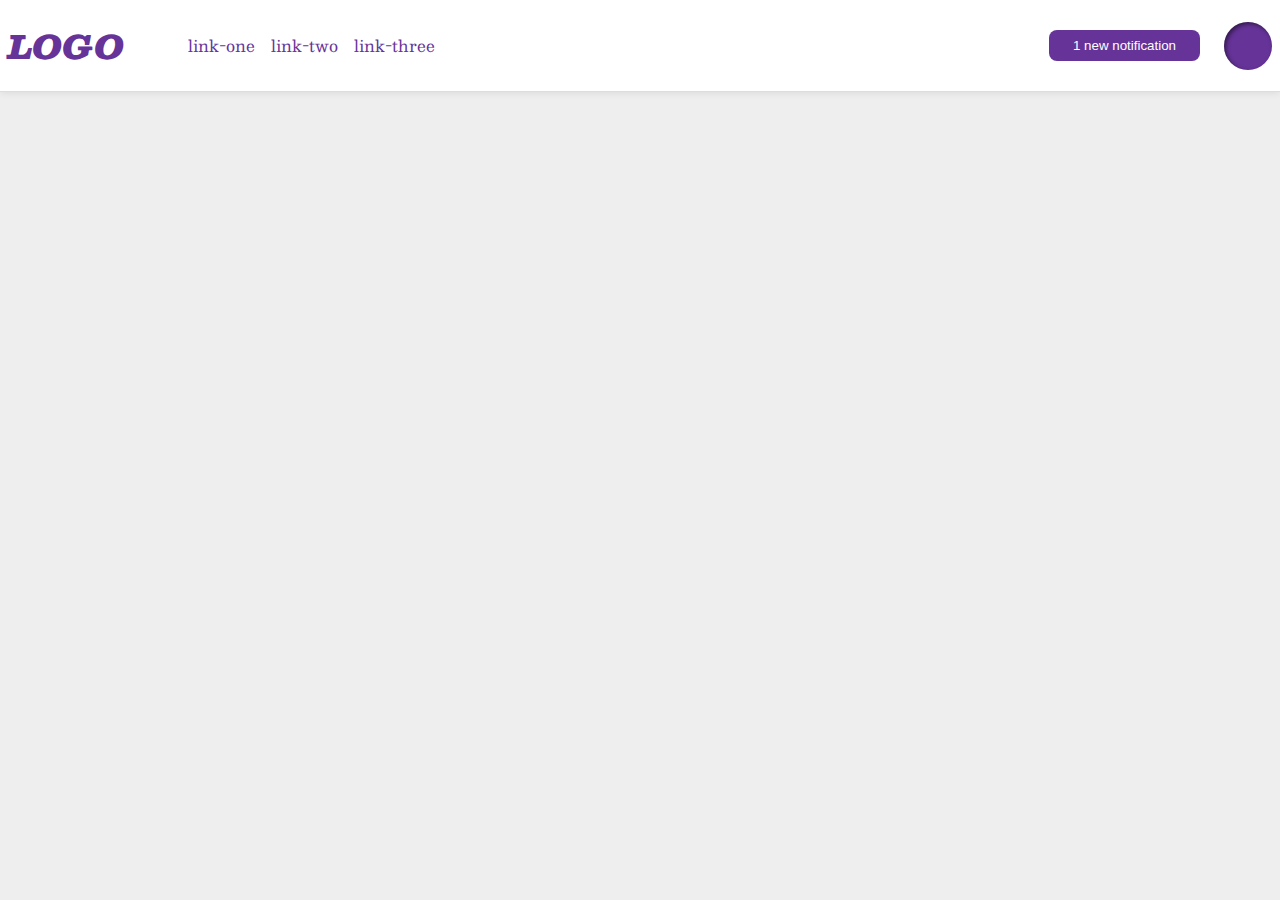
<file: flex/03-flex-header-2/index.html>
<!DOCTYPE html>
<html lang="en">
  <head>
    <meta charset="UTF-8">
    <meta http-equiv="X-UA-Compatible" content="IE=edge">
    <meta name="viewport" content="width=device-width, initial-scale=1.0">
    <title>Flex Header 2</title>
    <link rel="stylesheet" href="style.css">
  </head>
  <body>
    <div class="header">
      <div class="cont-left">
        <div class="logo">
          LOGO
        </div>
        <ul class="links">
          <li><a href="google.com">link-one</a></li>
          <li><a href="google.com">link-two</a></li>
          <li><a href="google.com">link-three</a></li>
        </ul>
      </div>
      <div class="cont-left">
        <button class="notifications">
          1 new notification
        </button>
        <div class="profile-image"></div>
      </div>
    </div>
  </body>
</html>
</file>
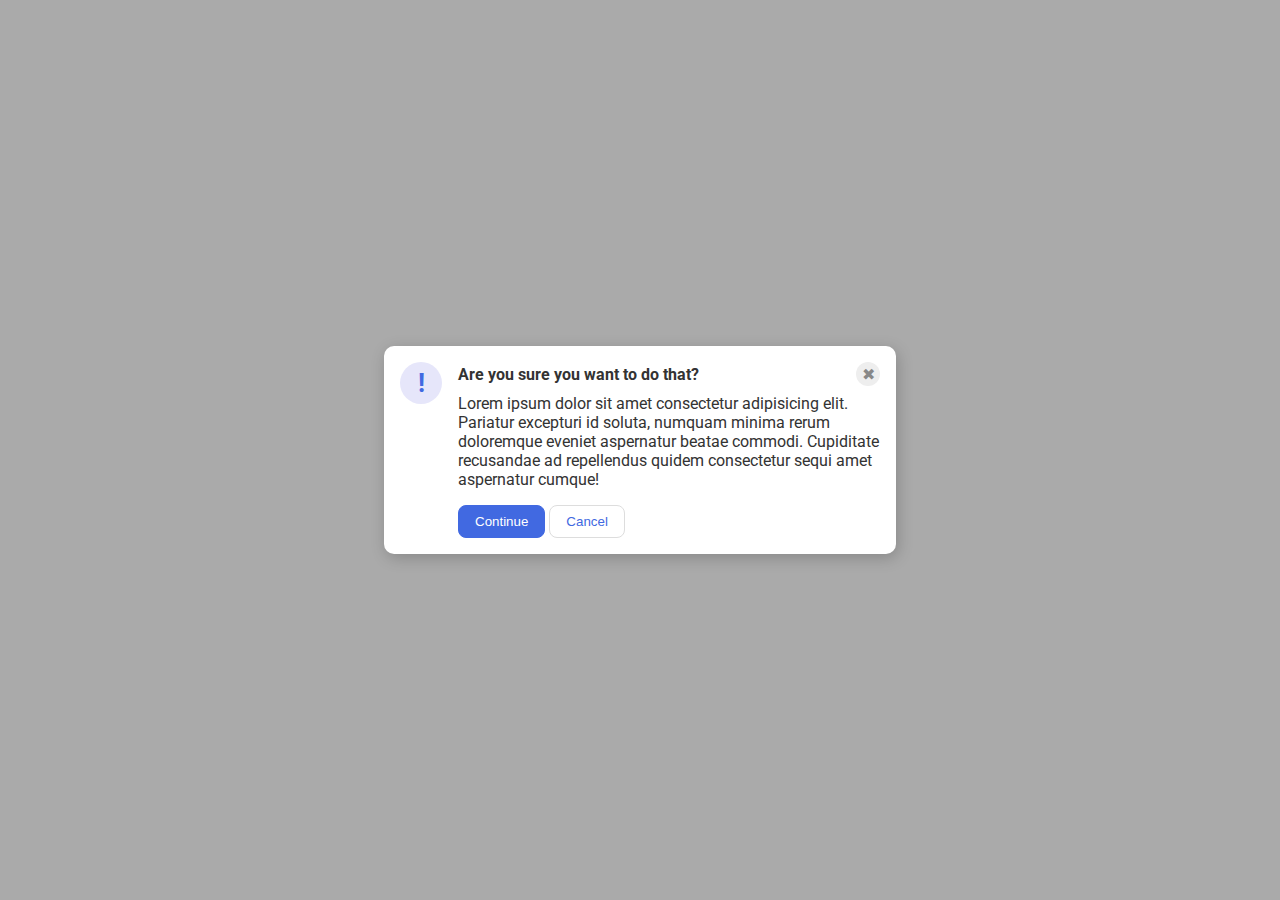
<file: flex/05-flex-modal/index.html>
<!DOCTYPE html>
<html lang="en">
  <head>
    <meta charset="UTF-8">
    <meta http-equiv="X-UA-Compatible" content="IE=edge">
    <meta name="viewport" content="width=device-width, initial-scale=1.0">
    <link rel="stylesheet" href="style.css">
    <title>Modal</title>
  </head>
  <body>
    <div class="modal">
      <div class="icon">!</div>
      <div class="container">
        <div class="header">Are you sure you want to do that?
          <div class="close-button">✖</div>
        </div>
        <div class="text">Lorem ipsum dolor sit amet consectetur adipisicing elit. Pariatur excepturi id soluta, numquam minima rerum doloremque eveniet aspernatur beatae commodi. Cupiditate recusandae ad repellendus quidem consectetur sequi amet aspernatur cumque!</div>
        <button class="continue">Continue</button>
        <button class="cancel">Cancel</button>
      </div>
    </div>
  </body>
</html>
</file>
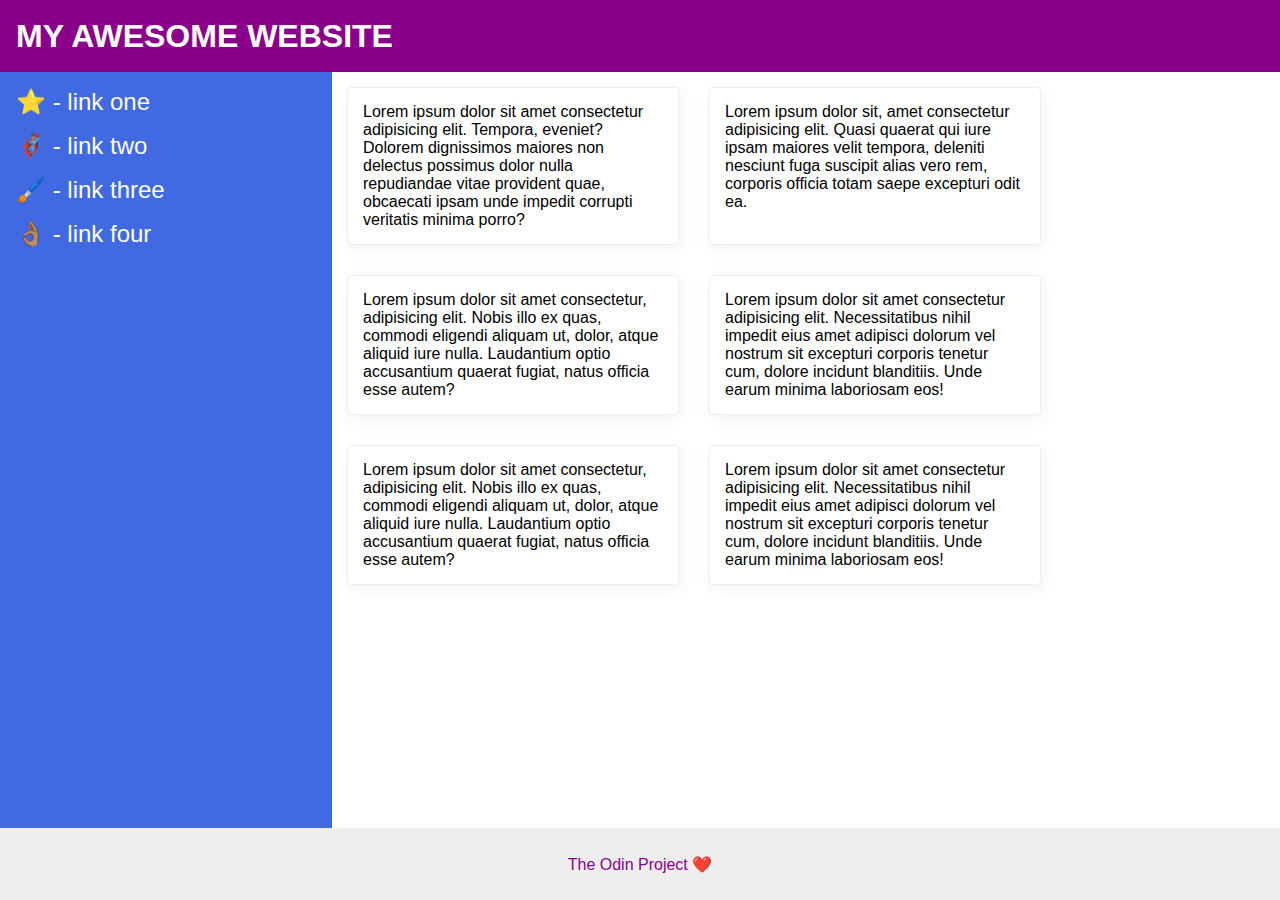
<file: flex/07-flex-layout-2/index.html>
<!DOCTYPE html>
<html lang="en">
  <head>
    <meta charset="UTF-8">
    <meta http-equiv="X-UA-Compatible" content="IE=edge">
    <meta name="viewport" content="width=device-width, initial-scale=1.0">
    <title>The Holy Grail</title>
    <link rel="stylesheet" href="style.css">
  </head>
  <body>
    <div class="header">
      MY AWESOME WEBSITE
    </div>
    
    <div class="main">
      <div class="sidebar">
        <ul>
          <li><a href="#">⭐ - link one</a></li>
          <li><a href="#">🦸🏽‍♂️ - link two</a></li>
          <li><a href="#">🖌️ - link three</a></li>
          <li><a href="#">👌🏽 - link four</a></li>
       </ul>
     </div>
    
      <div class="info">
       <div class="card">Lorem ipsum dolor sit amet consectetur adipisicing elit. Tempora, eveniet? Dolorem dignissimos maiores non delectus possimus dolor nulla repudiandae vitae provident quae, obcaecati ipsam unde impedit corrupti veritatis minima porro?</div>
        <div class="card">Lorem ipsum dolor sit, amet consectetur adipisicing elit. Quasi quaerat qui iure ipsam maiores velit tempora, deleniti nesciunt fuga suscipit alias vero rem, corporis officia totam saepe excepturi odit ea.</div>
        <div class="card">Lorem ipsum dolor sit amet consectetur, adipisicing elit. Nobis illo ex quas, commodi eligendi aliquam ut, dolor, atque aliquid iure nulla. Laudantium optio accusantium quaerat fugiat, natus officia esse autem?</div>
        <div class="card">Lorem ipsum dolor sit amet consectetur adipisicing elit. Necessitatibus nihil impedit eius amet adipisci dolorum vel nostrum sit excepturi corporis tenetur cum, dolore incidunt blanditiis. Unde earum minima laboriosam eos!</div>
        <div class="card">Lorem ipsum dolor sit amet consectetur, adipisicing elit. Nobis illo ex quas, commodi eligendi aliquam ut, dolor, atque aliquid iure nulla. Laudantium optio accusantium quaerat fugiat, natus officia esse autem?</div>
        <div class="card">Lorem ipsum dolor sit amet consectetur adipisicing elit. Necessitatibus nihil impedit eius amet adipisci dolorum vel nostrum sit excepturi corporis tenetur cum, dolore incidunt blanditiis. Unde earum minima laboriosam eos!</div>
      </div>
    </div>

    <div class="footer">
      The Odin Project ❤️
    </div>
  </body>
</html>
</file>
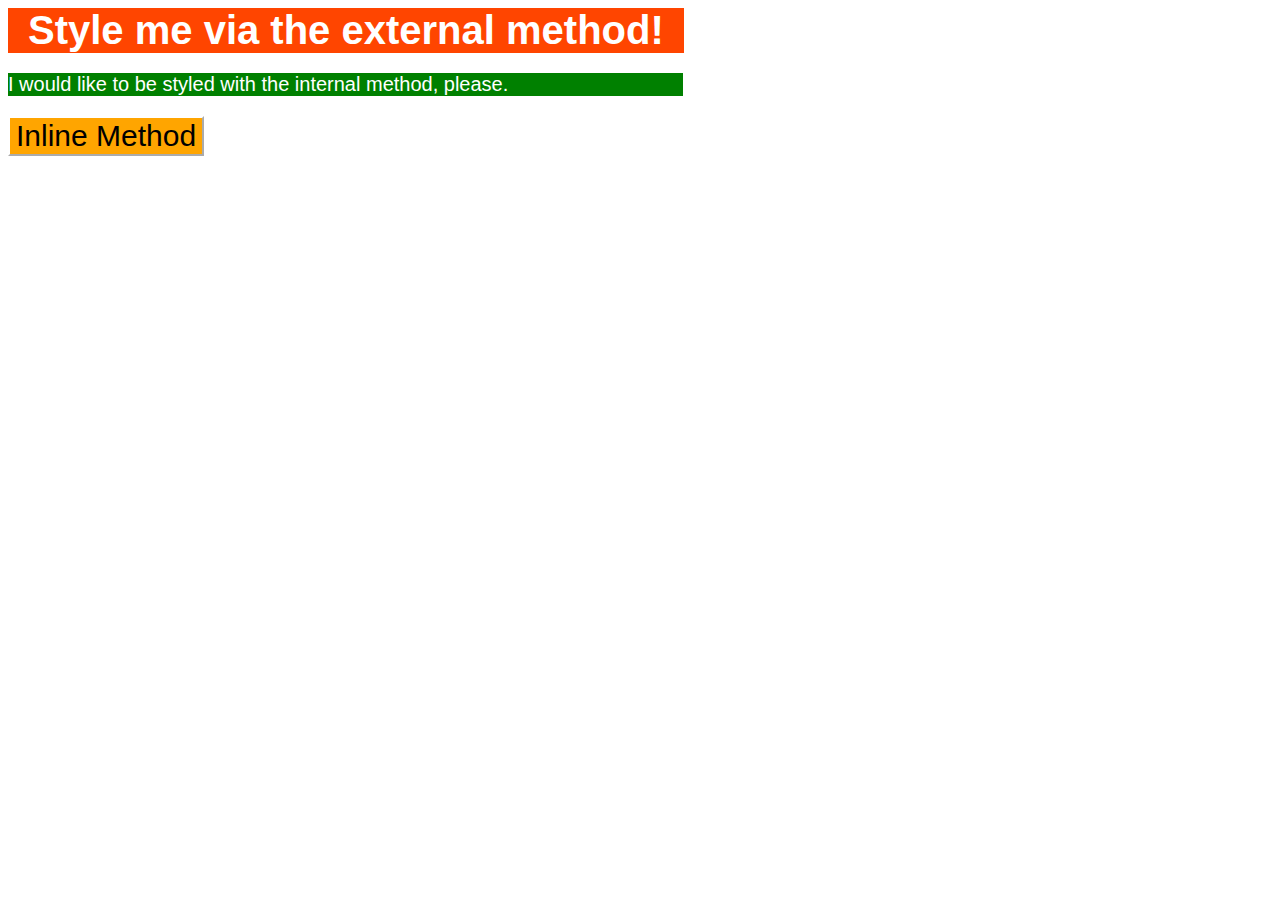
<file: foundations/01-css-methods/index.html>
<!DOCTYPE html>
<html lang="en">
  <head>
    <meta charset="UTF-8">
    <meta http-equiv="X-UA-Compatible" content="IE=edge">
    <meta name="viewport" content="width=device-width, initial-scale=1.0">
    <title>Methods for Adding CSS</title>
    <link rel="stylesheet" href="styles.css">
    <style>
      p {
        background-color: green;
        color: white;
        max-width: 675px;
        font-size: 20px;
      }
    </style>
  </head>
  <body>
    <div>Style me via the external method!</div>
    <p>I would like to be styled with the internal method, please.</p>
    <button style="font-size: 30px; background-color: orange; border-color: white;">Inline Method</button>
  </body>
</html>
</file>
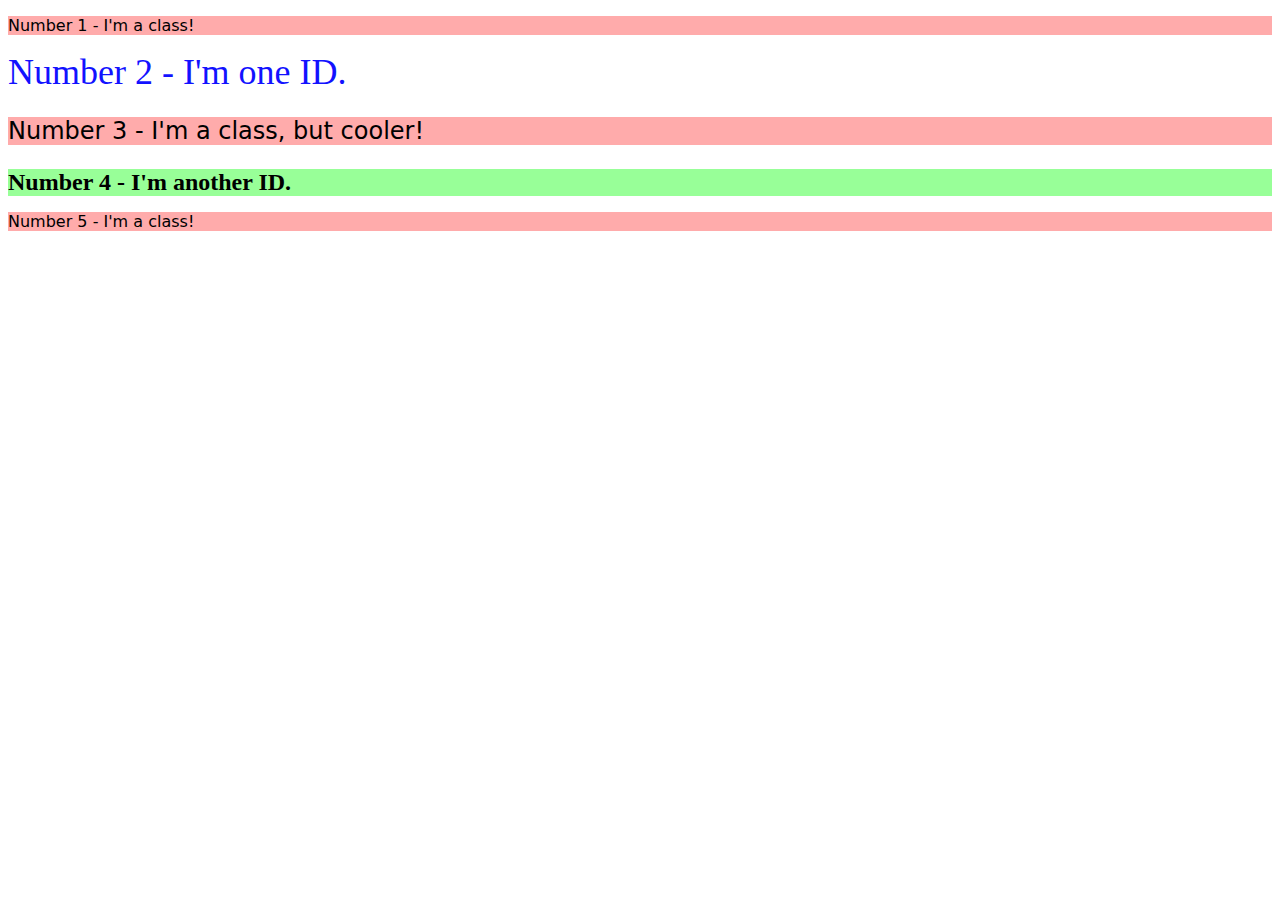
<file: foundations/02-class-id-selectors/index.html>
<!DOCTYPE html>
<html lang="en">
  <head>
    <meta charset="UTF-8">
    <meta http-equiv="X-UA-Compatible" content="IE=edge">
    <meta name="viewport" content="width=device-width, initial-scale=1.0">
    <title>Class and ID Selectors</title>
    <link rel="stylesheet" href="style.css">
  </head>
  <body>
    <p class="odd" id="num1">Number 1 - I'm a class!</p>
    <div id="num2">Number 2 - I'm one ID.</div>
    <p class="odd cooler" id="num3">Number 3 - I'm a class, but cooler!</p>
    <div id="num4">Number 4 - I'm another ID.</div>
    <p class="odd" id="num5">Number 5 - I'm a class!</p>
  </body>
</html>
</file>
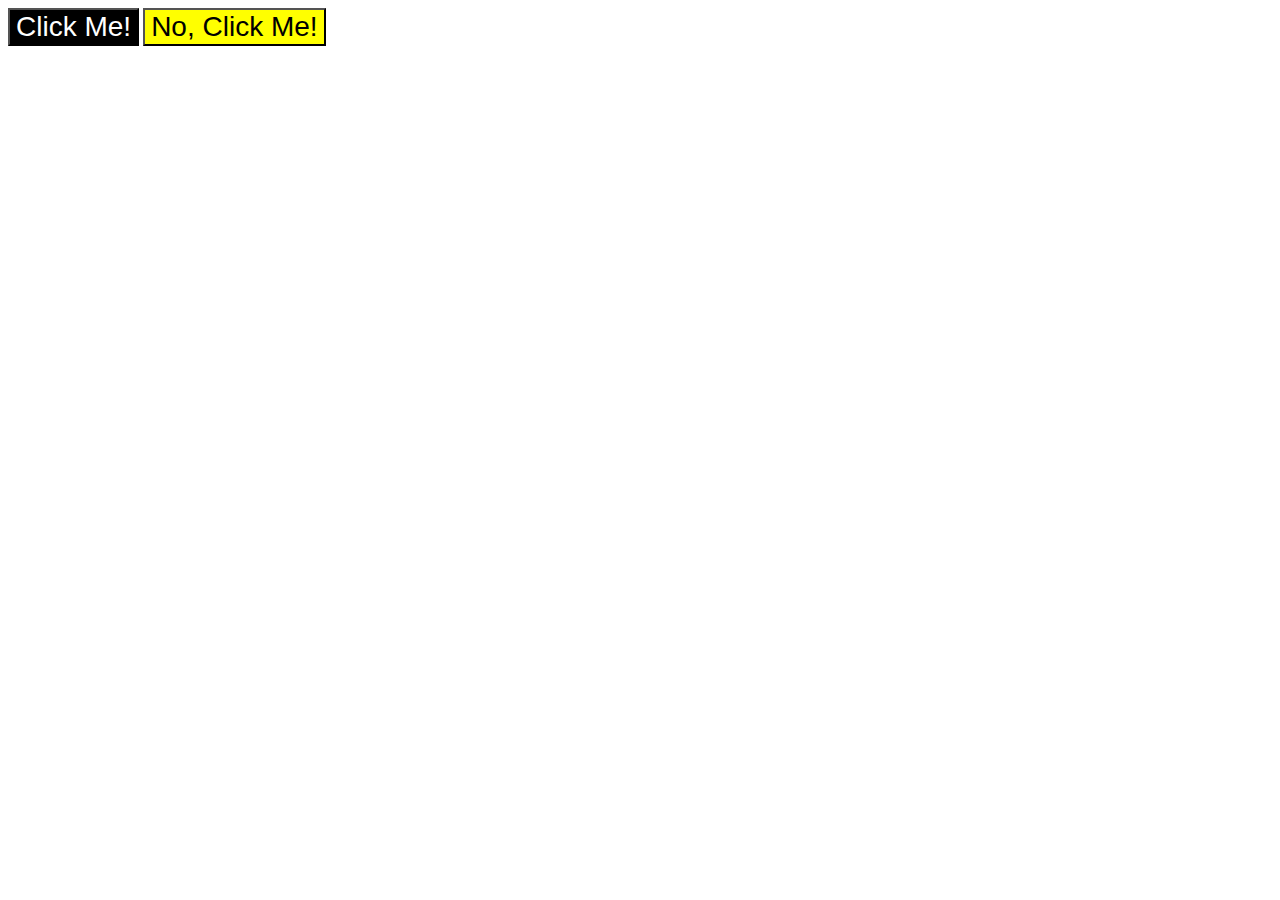
<file: foundations/03-grouping-selectors/index.html>
<!DOCTYPE html>
<html lang="en">
  <head>
    <meta charset="UTF-8">
    <meta http-equiv="X-UA-Compatible" content="IE=edge">
    <meta name="viewport" content="width=device-width, initial-scale=1.0">
    <title>Grouping Selectors</title>
    <link rel="stylesheet" href="style.css">
  </head>
  <body>
    <button class="left">Click Me!</button>
    <button class="right">No, Click Me!</button>
  </body>
</html>
</file>
<file: flex/03-flex-header-2/style.css>
/* this is some magical font-importing.  
you'll learn about it later. */
@import url('https://fonts.googleapis.com/css2?family=Besley:ital,wght@0,400;1,900&display=swap');

body {
  margin: 0;
  background: #eee;
  font-family: Besley, serif;
}

.header {
  background: white;
  border-bottom: 1px solid #ddd;
  box-shadow: 0 0 8px rgba(0,0,0,.1);
  display: flex;
  justify-content: space-between;
  padding: 8px;
}

.profile-image {
  background: rebeccapurple;
  box-shadow: inset 2px 2px 4px rgba(0,0,0,.5);
  border-radius: 50%;
  width: 48px;
  height: 48px;
  margin-left: 8px;
}

.logo {
  color: rebeccapurple;
  font-size: 32px;
  font-weight: 900;
  font-style: italic;
}

button {
  border: none;
  border-radius: 8px;
  background: rebeccapurple;
  color: white;
  padding: 8px 24px;
}

a {
  /* this removes the line under our links */
  text-decoration: none;
  color: rebeccapurple;
}

ul {
  list-style-type: none;
  
}

li {
  margin: 8px;
}

.cont-left,
.cont-right {
  display: flex;
  align-items: center;
  gap: 16px;
  
}

.links {
  display: flex;
  flex-direction: row;
  justify-content: space-between;
}
</file>
<file: flex/05-flex-modal/style.css>
@import url('https://fonts.googleapis.com/css2?family=Roboto:wght@400;700&display=swap');

html, body {
  height: 100%;
}

body {
  font-family: Roboto, sans-serif;
  margin: 0;
  background: #aaa;
  color: #333;
  /* I'll give you this one for free lol */
  display: flex;
  align-items: center;
  justify-content: center;
}

.modal {
  background: white;
  width: 480px;
  border-radius: 10px;
  box-shadow: 2px 4px 16px rgba(0,0,0,.2);
  display: flex;
  gap: 16px;
  padding: 16px;
}

.icon {
  color: royalblue;
  font-size: 26px;
  font-weight: 700;
  background: lavender;
  width: 42px;
  height: 42px;
  border-radius: 50%;
  display: flex;
  align-items: center;
  justify-content: center;
  flex-shrink: 0;
}

.close-button {
  background: #eee;
  border-radius: 50%;
  color: #888;
  font-weight: 400;
  font-size: 16px;
  height: 24px;
  width: 24px;
  display: flex;
  align-items: center;
  justify-content: center;
}

button {
  padding: 8px 16px;
  border-radius: 8px;
}

button.continue {
  background: royalblue;
  border: 1px solid royalblue;
  color: white;
}

button.cancel {
  background: white;
  border: 1px solid #ddd;
  color: royalblue;
}

.text {
  margin-bottom: 16px;
}

.header {
  display: flex;
  justify-content: space-between;
  align-items: center;
  font-size: 16px;
  font-weight: bold;
  margin-bottom: 8px;
}
</file>
<file: flex/07-flex-layout-2/style.css>
body {
  font-family: -apple-system, BlinkMacSystemFont, 'Segoe UI', Roboto, Oxygen, Ubuntu, Cantarell, 'Open Sans', 'Helvetica Neue', sans-serif;
  margin: 0;
  min-height: 100vh;
  display: flex;
  flex-direction: column;
}

.header {
  height: 72px;
  background: darkmagenta;
  color: white;
  display: flex;
  align-items: center;
  font-size: 32px;
  font-weight: 900;
  padding: 0 16px;
}

.footer {
  height: 72px;
  background: #eee;
  color: darkmagenta;
  margin-top: auto;
  display: flex;
  justify-content: center;
  align-items: center;
}

.sidebar {
  min-width: 300px;
  background: royalblue;
  font-size: 24px;
  padding: 16px;
  flex-shrink: 0;
}

a {
  text-decoration: none;
  color: white;
  font-size: 24px;
}

.card {
  border: 1px solid #eee;
  box-shadow: 2px 4px 16px rgba(0,0,0,.06);
  border-radius: 4px;
  display: flex;
  margin: 15px;
  padding: 15px;
  width: 300px; 
}

.main {
  display: flex;
  flex: 1;
}

.info {
  display: flex;
  flex-wrap: wrap;
  align-content: flex-start;
}

ul {
  list-style-type: none;
  margin: 0;
  padding: 0;
}

li {
  margin-bottom: 16px;
}
</file>
<file: foundations/01-css-methods/styles.css>
* {
    font-family: sans-serif;
}

div {
    background-color: orangered;
    max-width: fit-content;
    padding: 0 20px;
    color: white;
    font-weight: 900;
    font-size: 40px;
}
</file>
<file: foundations/02-class-id-selectors/style.css>
.odd {
    background-color: rgb(255, 171, 171);
    font-family: Verdana, 'DejaVu Sans', sans-serif;
}

#num2 {
    font-size: 36px;
    color: rgb(18, 18, 255)
}

.cooler {
    font-size: 24px;
}

#num4 {
    background-color: rgb(152, 255, 152);
    font-size: 24px;
    font-weight: bold;
}
</file>
<file: foundations/03-grouping-selectors/style.css>
.left,
.right {
    font-size: 28px;
    font-family: Helvetica, 'Times New Roman', sans-serif;
}

.left {
    color: white;
    background-color: black;
}

.right {
    color: black;
    background-color: yellow;
}
</file>
